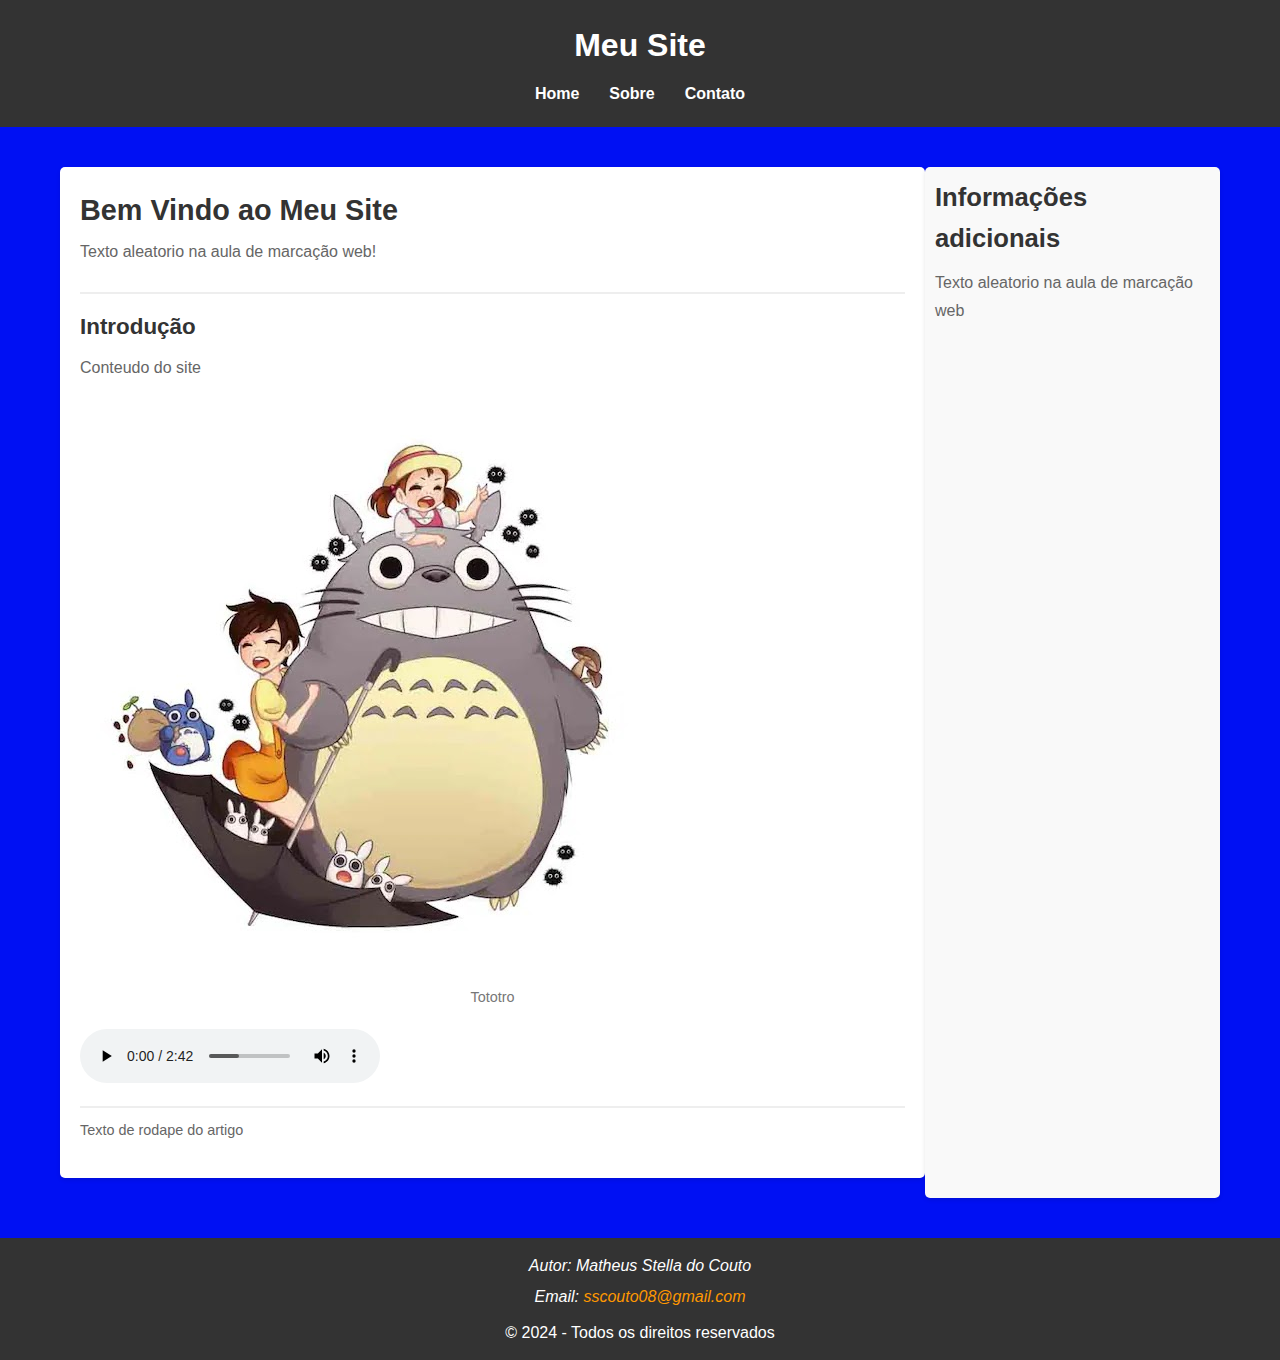
<file: index.html>
<!DOCTYPE html>
<html lang="pt-br">
<head>
    <meta charset="UTF-8">
    <meta name="viewport" content="width=device-width, initial-scale=1.0">
    <title>Home</title>
    <link rel="stylesheet" href="css/global.css">
</head>
<body>
    <header class="site-header">
        <h1 class="site-title">Meu Site</h1>
        <nav class="main-nav">
            <ul class="nav-list">
                <li class="nav-item"><a href="index.html" class="nav-link">Home</a></li>
                <li class="nav-item"> <a href="./pages/sobre.html" class="nav-link">Sobre</a></li>
                <li class="nav-item"><a href="pages/contato.html" class="nav-link">Contato</a></li>
            </ul>
        </nav>
    </header>


    <main class="main-content">
        <article class="article">
            <header class="article-header">
                <h2 class="article-title">
                    Bem Vindo ao Meu Site
                </h2>
                <p class="section-text">Texto aleatorio na aula de marcação web!</p>
            </header>
       
        <section class="article-content">
            <h3 class="section-title">Introdução</h3>
            <p class="section-text">Conteudo do site</p>


        <figure class="image-figure">
            <img src="img/totoro.jpg" alt="totoro" class="article-image">
            <figcaption class="image-caption">Tototro</figcaption>
        </figure>


        <audio controls class="auido-player">
            <source src="./media/audio.mp3" type="audio/mp3">Seu navegador não suporta o elemento
            <code>audio</code>.
        </audio>
        </section>


        <footer class="article-footer">
            <p class="section-text">Texto de rodape do artigo</p>
        </footer>
        </article>
        <aside class="sidebar">
            <h2 class="sidebar-title">Informações adicionais</h2>
            <p class="section-text">Texto aleatorio na aula de marcação web</p>
        </aside>
    </main>
    <footer class="site-footer">
        <address class="contact-info">
            <p class="author-name">Autor: Matheus Stella do Couto</p>
            <p class="author-email">Email: <a href="mailto:sscouto08@gmail.com" class="email-link">sscouto08@gmail.com</a></p>
        </address>
        <p class="copy-info">&copy; 2024 - Todos os direitos reservados</p>
    </footer>
   
</body>
</html>
</file>
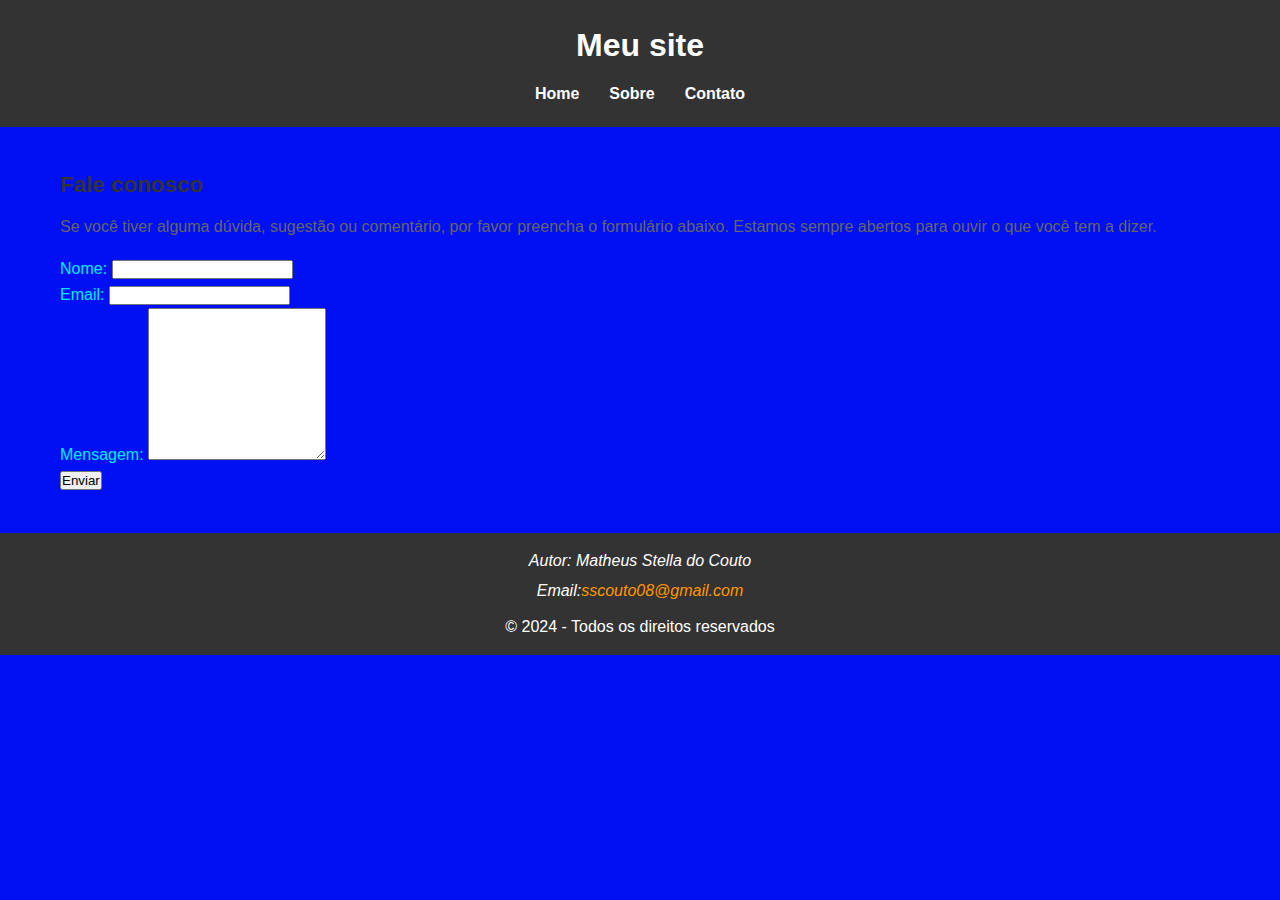
<file: pages/contato.html>
<!DOCTYPE html>
<html lang="pt-br">


<head>
    <meta charset="UTF-8">
    <meta name="viewport" content="width=device-width, initial-scale=1.0">
    <title>Home</title>


    <link rel="stylesheet" href="../css/global.css">
</head>


<body>
    <header class="site-header">
        <h1 class="site-title">Meu site</h1>
        <nav class="main-nav">
            <ul class="nav-list">
                <li class="nav-item"><a href="../index.html" class="nav-link">Home</a></li>
                <li class="nav-item"><a href="sobre.html" class="nav-link">Sobre</a></li>
                <li class="nav-item"><a href="contato.html" class="nav-link">Contato</a></li>
            </ul>
        </nav>
    </header>
    <main class="main-content">
        <section class="contact-section">
            <h2 class="section-title">Fale conosco</h2>
            <p class="section-text">Se você tiver alguma dúvida, sugestão ou comentário, por favor preencha o formulário
                abaixo. Estamos sempre abertos para ouvir o que você tem a dizer.</p>


            <form action="#" method="post" class="contact-form">
                <div class="form-group">
                    <label for="name" class="form-label">Nome:</label>
                    <input type="text" id="name" name="name" class="form-input" required>
                </div>


                <div class="form-group">
                    <label for="email" class="form-label">Email:
                    </label><input type="email" id="email" name="email" class="form-input" required>
                </div>


                <div class="form-group">
                    <label for="message" class="form-label">Mensagem:</label>
                    <textarea name="message" id="message" cols="20" rows="10" class="form-textarea" required></textarea>
                </div>
                <button type="submit" class="form-button">Enviar</button>
            </form>
        </section>
    </main>




    <footer class="site-footer">
        <address class="contact-info">
            <p class="author-name">Autor: Matheus Stella do Couto</p>
            <p class="author-email">Email:<a href="mailto:sscouto08@gmail.com"
                    class="email-link">sscouto08@gmail.com</a></p>
        </address>
        <p class="copy-info">&copy; 2024 - Todos os direitos reservados</p>
    </footer>
</body>


</html>
</file>
<file: css/global.css>
*{
    margin: 0;
    padding: 0;
    box-sizing: border-box;
}


body{
    font-family: Arial, Helvetica, sans-serif;
    line-height: 1.6;
    background-color: rgb(0, 16, 243);
    color: rgb(0, 234, 255);


}


.site-header {
    background-color: #333;
    color: #fff;
    padding: 20px;
    text-align: center;
}


.site-title {
    margin-bottom: 10px;
    font-size: 2em;
}


.main-nav .nav-list {
    list-style: none;
    display: flex;
    justify-content: center;
}


.main-nav .nav-item {
    margin: 0 15px;
}


.main-nav .nav-link {
    color: #fff;
    text-decoration: none;
    font-weight: bold;
    transition: color 0.3s;
}


.main-nav .nav-link:hover {
    color: rgb(0, 16, 243);
}


/* Conteúdo Principal */
.main-content {
    display: flex;
    flex-wrap: wrap;
    justify-content: space-between;
    max-width: 1200px;
    margin: 40px auto;
    padding: 0 20px;
}


.article {
    flex: 3;
    background-color: #fff;
    padding: 20px;
    box-shadow: 0 2px 4px rgba(0, 0, 0, 0.1);
    border-radius: 5px;
    margin-bottom: 20px;
  }
 
  .article-header {
    border-bottom: 2px solid #eee;
    margin-bottom: 15px;
    padding-bottom: 10px;
  }
 
  .article-title {
    color: #333;
    font-size: 1.8em;
    margin-bottom: 5px;
  }
 
  .article-meta {
    color: #777;
    font-size: 0.9em;
  }
 
  .article-section {
    margin-bottom: 20px;
  }
 
  .section-title {
    font-size: 1.4em;
    color: #333;
    margin-bottom: 10px;
  }
 
  .section-text {
    margin-bottom: 15px;
    color: #666;
    line-height: 1.8;
  }
 
  .image-figure {
    margin: 20px 0;
  }
 
  .article-image {
    max-width: 100%;
    height: auto;
    border-radius: 3px;
  }
 
  .image-caption {
    font-size: 0.9em;
    color: #777;
    text-align: center;
    margin-top: 5px;
  }
 
  .article-footer {
    border-top: 2px solid #eee;
    margin-top: 15px;
    padding-top: 10px;
    color: #777;
    font-size: 0.9em;
  }
  /* Sidebar */
  .sidebar {
    flex: 1;
    background-color: #f9f9f9;
    padding: 10px;
    box-shadow:  0 2px 4px rgba(0, 0, 0, 0.1);
    border-radius: 5px;
  }
 
  .sidebar-title {
    font-size: 1.6em;
    color: #333;
    margin-bottom: 10px;
  }
 
  .sidebar-text {
    color: #666;
    line-height: 1.6;
  }
 
  /* Rodapé */
  .site-footer {
    background-color: #333;
    color: #fff;
    text-align: center;
    padding: 15px 0;
    margin-top: 20px;
  }
 
  .contact-info {
    margin-bottom: 10px;
  }
 
  .author-name,
  .author-email {
    margin-bottom: 5px;
  }
 
  .email-link {
    color: #ff9800;
    text-decoration: none;
    transition: color 0.3s;
  }
 
  .email-link:hover {
    color: #fff;
  }
 
  .footer-copy {
    font-size: 0.9em;
    color: #ccc;
  }
</file>
